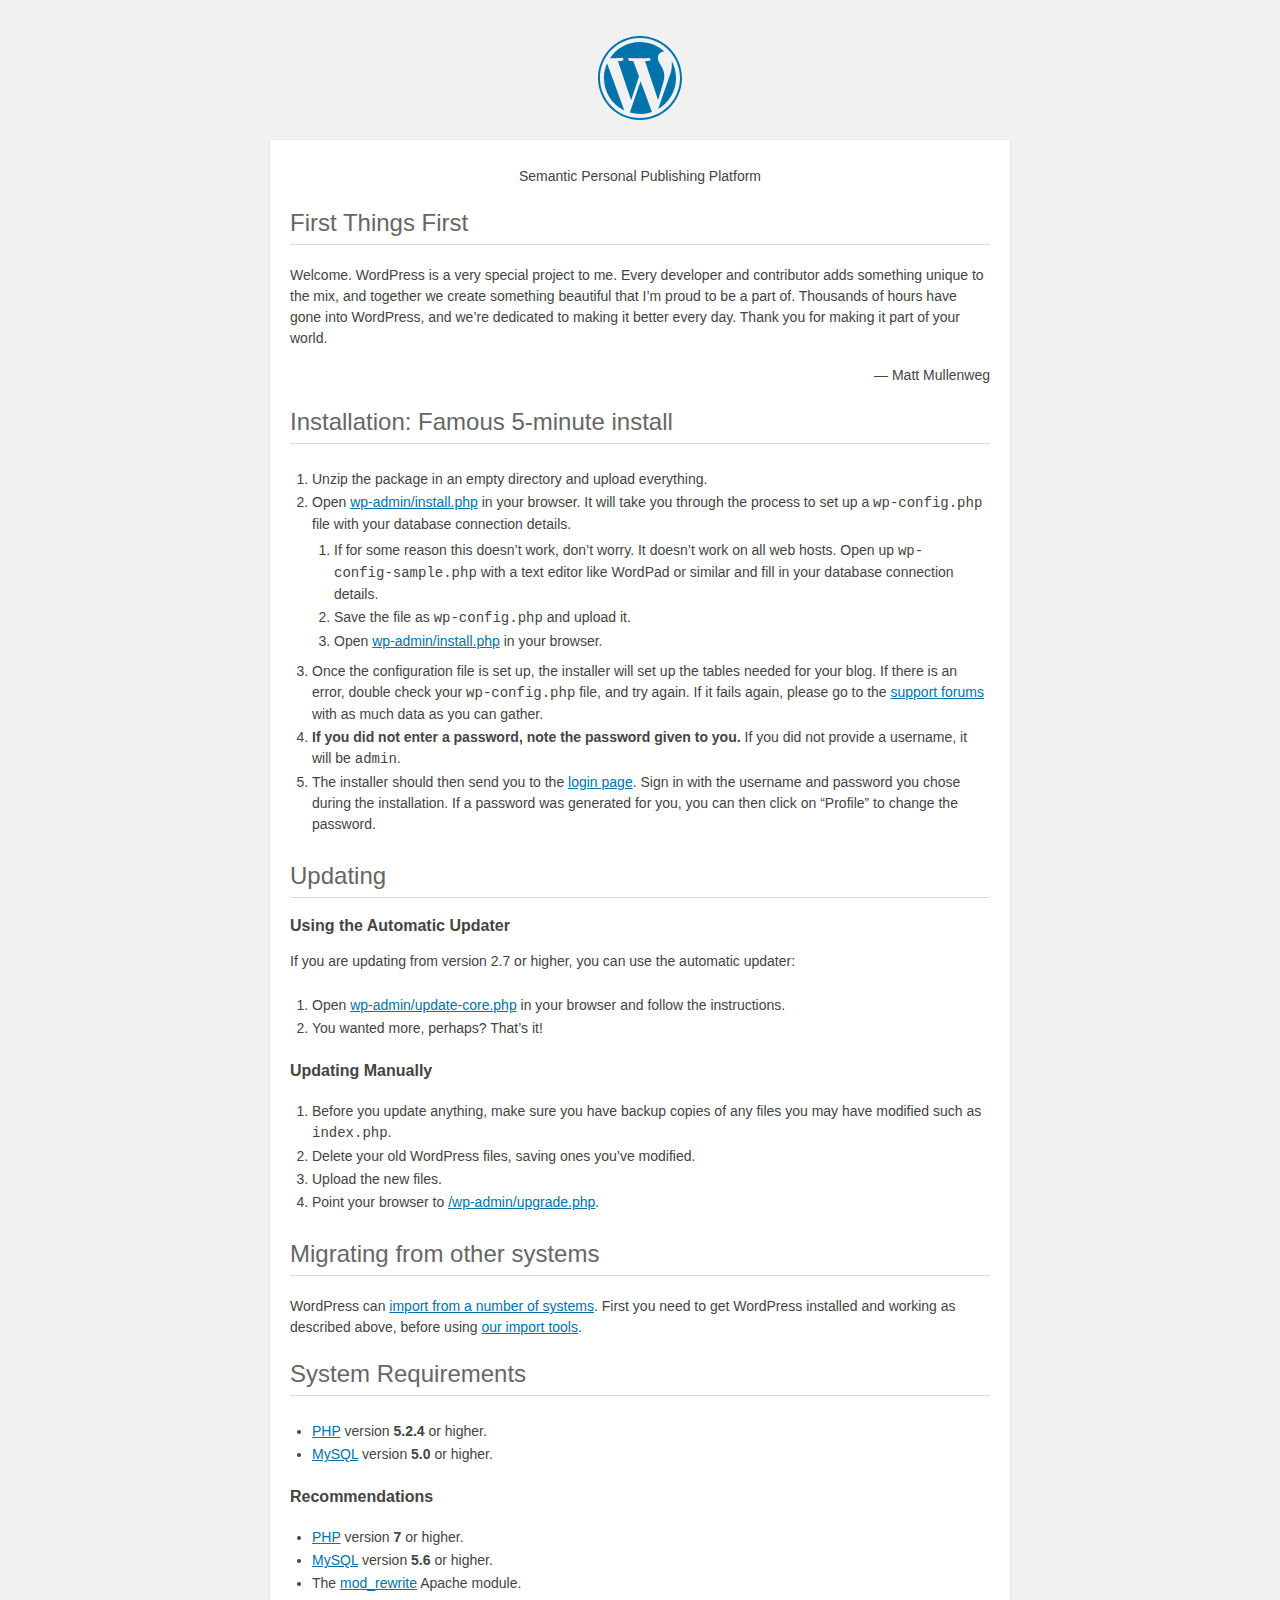
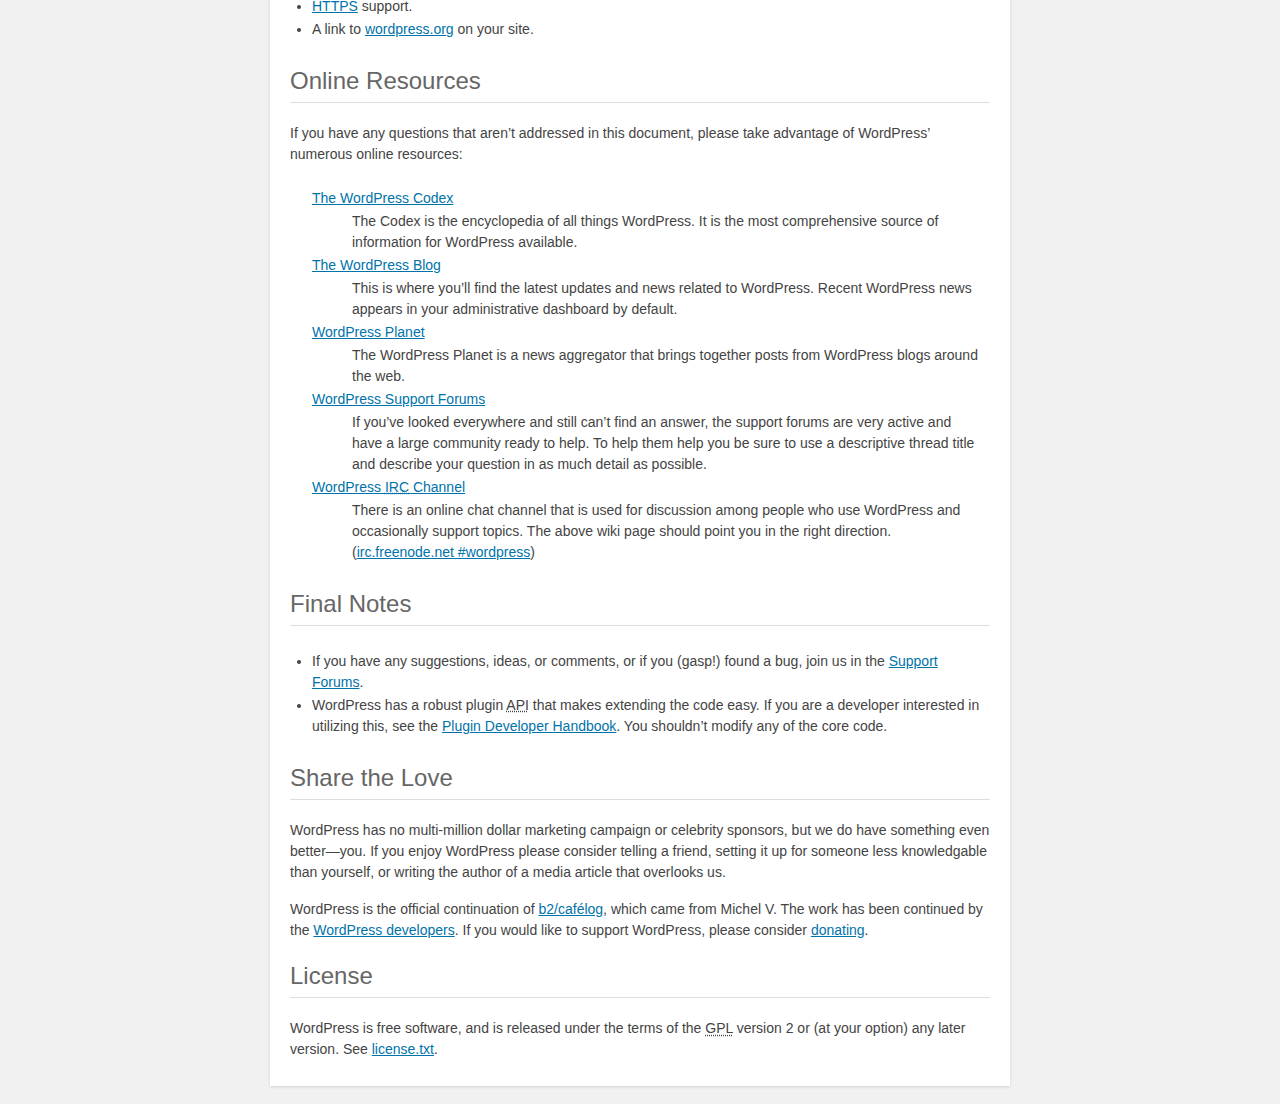
<file: DATABASE/readme.html>
<!DOCTYPE html>
<html>
<head>
	<meta name="viewport" content="width=device-width" />
	<meta http-equiv="Content-Type" content="text/html; charset=utf-8" />
	<title>WordPress &#8250; ReadMe</title>
	<link rel="stylesheet" href="wp-admin/css/install.css?ver=20100228" type="text/css" />
</head>
<body>
<h1 id="logo">
	<a href="https://wordpress.org/"><img alt="WordPress" src="wp-admin/images/wordpress-logo.png" /></a>
</h1>
<p style="text-align: center">Semantic Personal Publishing Platform</p>

<h2>First Things First</h2>
<p>Welcome. WordPress is a very special project to me. Every developer and contributor adds something unique to the mix, and together we create something beautiful that I&#8217;m proud to be a part of. Thousands of hours have gone into WordPress, and we&#8217;re dedicated to making it better every day. Thank you for making it part of your world.</p>
<p style="text-align: right">&#8212; Matt Mullenweg</p>

<h2>Installation: Famous 5-minute install</h2>
<ol>
	<li>Unzip the package in an empty directory and upload everything.</li>
	<li>Open <span class="file"><a href="wp-admin/install.php">wp-admin/install.php</a></span> in your browser. It will take you through the process to set up a <code>wp-config.php</code> file with your database connection details.
		<ol>
			<li>If for some reason this doesn&#8217;t work, don&#8217;t worry. It doesn&#8217;t work on all web hosts. Open up <code>wp-config-sample.php</code> with a text editor like WordPad or similar and fill in your database connection details.</li>
			<li>Save the file as <code>wp-config.php</code> and upload it.</li>
			<li>Open <span class="file"><a href="wp-admin/install.php">wp-admin/install.php</a></span> in your browser.</li>
		</ol>
	</li>
	<li>Once the configuration file is set up, the installer will set up the tables needed for your blog. If there is an error, double check your <code>wp-config.php</code> file, and try again. If it fails again, please go to the <a href="https://wordpress.org/support/" title="WordPress support">support forums</a> with as much data as you can gather.</li>
	<li><strong>If you did not enter a password, note the password given to you.</strong> If you did not provide a username, it will be <code>admin</code>.</li>
	<li>The installer should then send you to the <a href="wp-login.php">login page</a>. Sign in with the username and password you chose during the installation. If a password was generated for you, you can then click on &#8220;Profile&#8221; to change the password.</li>
</ol>

<h2>Updating</h2>
<h3>Using the Automatic Updater</h3>
<p>If you are updating from version 2.7 or higher, you can use the automatic updater:</p>
<ol>
	<li>Open <span class="file"><a href="wp-admin/update-core.php">wp-admin/update-core.php</a></span> in your browser and follow the instructions.</li>
	<li>You wanted more, perhaps? That&#8217;s it!</li>
</ol>

<h3>Updating Manually</h3>
<ol>
	<li>Before you update anything, make sure you have backup copies of any files you may have modified such as <code>index.php</code>.</li>
	<li>Delete your old WordPress files, saving ones you&#8217;ve modified.</li>
	<li>Upload the new files.</li>
	<li>Point your browser to <span class="file"><a href="wp-admin/upgrade.php">/wp-admin/upgrade.php</a>.</span></li>
</ol>

<h2>Migrating from other systems</h2>
<p>WordPress can <a href="https://codex.wordpress.org/Importing_Content">import from a number of systems</a>. First you need to get WordPress installed and working as described above, before using <a href="wp-admin/import.php" title="Import to WordPress">our import tools</a>.</p>

<h2>System Requirements</h2>
<ul>
	<li><a href="https://secure.php.net/">PHP</a> version <strong>5.2.4</strong> or higher.</li>
	<li><a href="https://www.mysql.com/">MySQL</a> version <strong>5.0</strong> or higher.</li>
</ul>

<h3>Recommendations</h3>
<ul>
	<li><a href="https://secure.php.net/">PHP</a> version <strong>7</strong> or higher.</li>
	<li><a href="https://www.mysql.com/">MySQL</a> version <strong>5.6</strong> or higher.</li>
	<li>The <a href="https://httpd.apache.org/docs/2.2/mod/mod_rewrite.html">mod_rewrite</a> Apache module.</li>
	<li><a href="https://wordpress.org/news/2016/12/moving-toward-ssl/">HTTPS</a> support.</li>
	<li>A link to <a href="https://wordpress.org/">wordpress.org</a> on your site.</li>
</ul>

<h2>Online Resources</h2>
<p>If you have any questions that aren&#8217;t addressed in this document, please take advantage of WordPress&#8217; numerous online resources:</p>
<dl>
	<dt><a href="https://codex.wordpress.org/">The WordPress Codex</a></dt>
		<dd>The Codex is the encyclopedia of all things WordPress. It is the most comprehensive source of information for WordPress available.</dd>
	<dt><a href="https://wordpress.org/news/">The WordPress Blog</a></dt>
		<dd>This is where you&#8217;ll find the latest updates and news related to WordPress. Recent WordPress news appears in your administrative dashboard by default.</dd>
	<dt><a href="https://planet.wordpress.org/">WordPress Planet</a></dt>
		<dd>The WordPress Planet is a news aggregator that brings together posts from WordPress blogs around the web.</dd>
	<dt><a href="https://wordpress.org/support/">WordPress Support Forums</a></dt>
		<dd>If you&#8217;ve looked everywhere and still can&#8217;t find an answer, the support forums are very active and have a large community ready to help. To help them help you be sure to use a descriptive thread title and describe your question in as much detail as possible.</dd>
	<dt><a href="https://codex.wordpress.org/IRC">WordPress <abbr title="Internet Relay Chat">IRC</abbr> Channel</a></dt>
		<dd>There is an online chat channel that is used for discussion among people who use WordPress and occasionally support topics. The above wiki page should point you in the right direction. (<a href="irc://irc.freenode.net/wordpress">irc.freenode.net #wordpress</a>)</dd>
</dl>

<h2>Final Notes</h2>
<ul>
	<li>If you have any suggestions, ideas, or comments, or if you (gasp!) found a bug, join us in the <a href="https://wordpress.org/support/">Support Forums</a>.</li>
	<li>WordPress has a robust plugin <abbr title="application programming interface">API</abbr> that makes extending the code easy. If you are a developer interested in utilizing this, see the <a href="https://developer.wordpress.org/plugins/">Plugin Developer Handbook</a>. You shouldn&#8217;t modify any of the core code.</li>
</ul>

<h2>Share the Love</h2>
<p>WordPress has no multi-million dollar marketing campaign or celebrity sponsors, but we do have something even better&#8212;you. If you enjoy WordPress please consider telling a friend, setting it up for someone less knowledgable than yourself, or writing the author of a media article that overlooks us.</p>

<p>WordPress is the official continuation of <a href="http://cafelog.com/">b2/caf&#233;log</a>, which came from Michel V. The work has been continued by the <a href="https://wordpress.org/about/">WordPress developers</a>. If you would like to support WordPress, please consider <a href="https://wordpress.org/donate/" title="Donate to WordPress">donating</a>.</p>

<h2>License</h2>
<p>WordPress is free software, and is released under the terms of the <abbr title="GNU General Public License">GPL</abbr> version 2 or (at your option) any later version. See <a href="license.txt">license.txt</a>.</p>

</body>
</html>
</file>
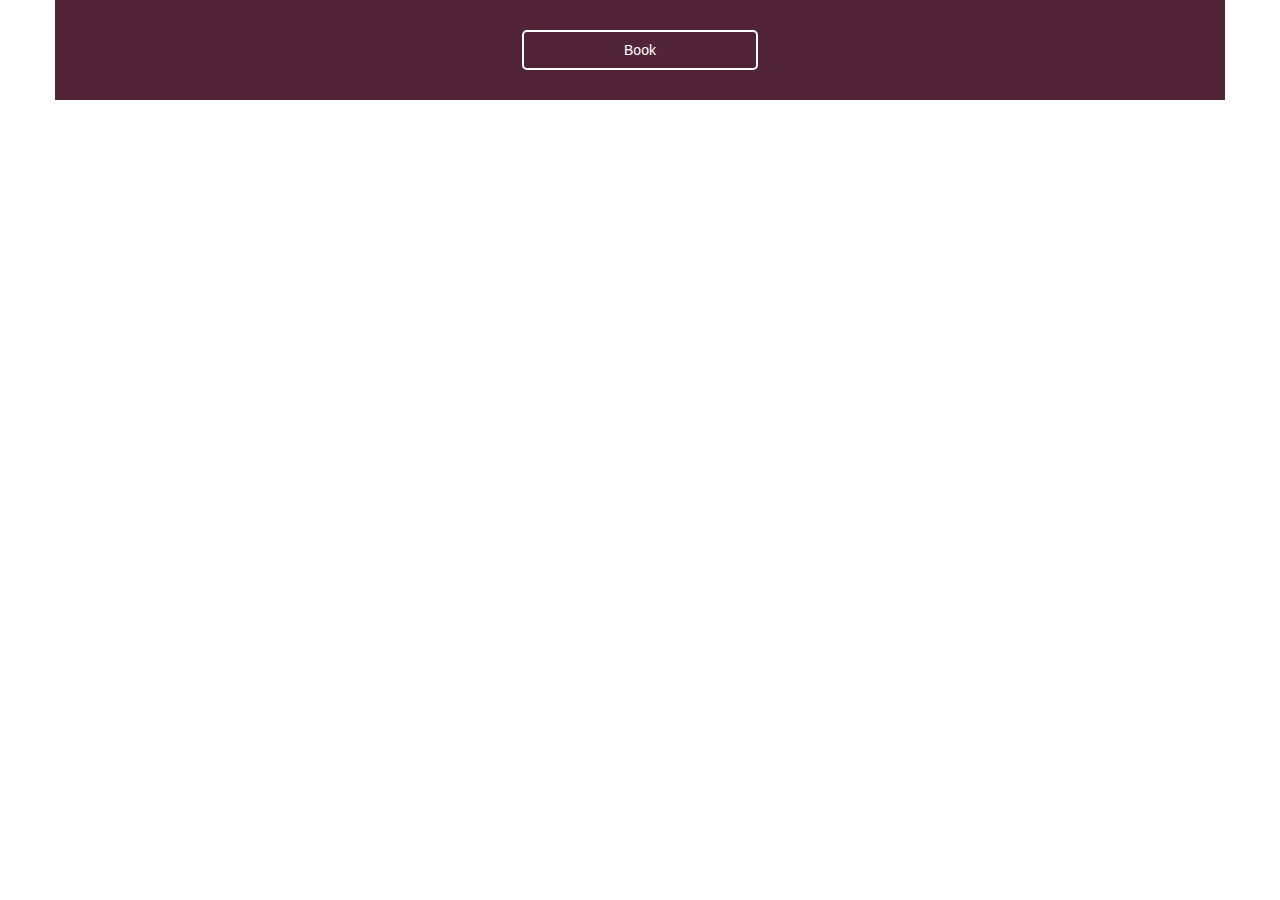
<file: sheba-html/buttons.html>
<html>
<head>
    <title>Sheba</title>
    <meta charset="utf-8">
    <link rel="stylesheet" href="https://maxcdn.bootstrapcdn.com/bootstrap/3.3.7/css/bootstrap.min.css" integrity="sha384-BVYiiSIFeK1dGmJRAkycuHAHRg32OmUcww7on3RYdg4Va+PmSTsz/K68vbdEjh4u" crossorigin="anonymous">
    <link rel="stylesheet" href="css/buttons-css.css">
    <link href="https://fonts.googleapis.com/css?family=Quicksand:300,400,500,700&amp;subset=latin-ext,vietnamese" rel="stylesheet">
    <link href="https://fonts.googleapis.com/css?family=Chonburi&amp;subset=latin-ext" rel="stylesheet">

</head>
<body>
   <div class="container">
        <div class="row">
             <div class="col-md-12 text-center book">
                 <a href="">Book</a>   
             </div>
          </div>
    </div>
</body>
</html>
</file>
<file: DATABASE/wp-admin/css/install.css>
html {
	background: #f1f1f1;
	margin: 0 20px;
}

body {
	background: #fff;
	color: #444;
	font-family: -apple-system, BlinkMacSystemFont, "Segoe UI", Roboto, Oxygen-Sans, Ubuntu, Cantarell, "Helvetica Neue", sans-serif;
	margin: 140px auto 25px;
	padding: 20px 20px 10px 20px;
	max-width: 700px;
	-webkit-font-smoothing: subpixel-antialiased;
	-webkit-box-shadow: 0 1px 3px rgba(0,0,0,0.13);
	box-shadow: 0 1px 3px rgba(0,0,0,0.13);
}

a {
	color: #0073aa;
}

a:hover,
a:active {
	color: #00a0d2;
}

a:focus {
	color: #124964;
	-webkit-box-shadow:
		0 0 0 1px #5b9dd9,
		0 0 2px 1px rgba(30, 140, 190, .8);
	box-shadow:
		0 0 0 1px #5b9dd9,
		0 0 2px 1px rgba(30, 140, 190, .8);
}

.ie8 a:focus {
	outline: #5b9dd9 solid 1px;
}

h1, h2 {
	border-bottom: 1px solid #ddd;
	clear: both;
	color: #666;
	font-size: 24px;
	padding: 0;
	padding-bottom: 7px;
	font-weight: 400;
}

h3 {
	font-size: 16px;
}

p, li, dd, dt {
	padding-bottom: 2px;
	font-size: 14px;
	line-height: 1.5;
}

code, .code {
	font-family: Consolas, Monaco, monospace;
}

ul, ol, dl {
	padding: 5px 5px 5px 22px;
}

a img {
	border:0
}
abbr {
	border: 0;
	font-variant: normal;
}

fieldset {
	border: 0;
	padding: 0;
	margin: 0;
}

label {
	cursor: pointer;
}

#logo {
	margin: 6px 0 14px 0;
	padding: 0 0 7px 0;
	border-bottom: none;
	text-align:center
}
#logo a {
	background-image: url(../images/w-logo-blue.png?ver=20131202);
	background-image: none, url(../images/wordpress-logo.svg?ver=20131107);
	-webkit-background-size: 84px;
	background-size: 84px;
	background-position: center top;
	background-repeat: no-repeat;
	color: #444; /* same as login.css */
	height: 84px;
	font-size: 20px;
	font-weight: 400;
	line-height: 1.3em;
	margin: -130px auto 25px;
	padding: 0;
	text-decoration: none;
	width: 84px;
	text-indent: -9999px;
	outline: none;
	overflow: hidden;
	display: block;
}

#logo a:focus {
	-webkit-box-shadow: none;
	box-shadow: none;
}

.step {
	margin: 20px 0 15px;
}
.step, th {
	text-align: left;
	padding: 0;
}
.language-chooser.wp-core-ui .step .button.button-large {
	height: 36px;
	font-size: 14px;
	line-height: 33px;
	vertical-align: middle;
}
textarea {
	border: 1px solid #ddd;
	font-family: -apple-system, BlinkMacSystemFont, "Segoe UI", Roboto, Oxygen-Sans, Ubuntu, Cantarell, "Helvetica Neue", sans-serif;
	width: 100%;
	-webkit-box-sizing: border-box;
	-moz-box-sizing: border-box;
	box-sizing: border-box;
}

.form-table {
	border-collapse: collapse;
	margin-top: 1em;
	width: 100%;
}

.form-table td {
	margin-bottom: 9px;
	padding: 10px 20px 10px 0;
	font-size: 14px;
	vertical-align: top
}

.form-table th {
	font-size: 14px;
	text-align: left;
	padding: 10px 20px 10px 0;
	width: 140px;
	vertical-align: top;
}

.form-table code {
	line-height: 18px;
	font-size: 14px;
}

.form-table p {
	margin: 4px 0 0 0;
	font-size: 11px;
}

.form-table input {
	line-height: 20px;
	font-size: 15px;
	padding: 3px 5px;
	border: 1px solid #ddd;
	-webkit-box-shadow: inset 0 1px 2px rgba(0,0,0,0.07);
	box-shadow: inset 0 1px 2px rgba(0,0,0,0.07);
}

input,
submit {
	font-family: -apple-system, BlinkMacSystemFont, "Segoe UI", Roboto, Oxygen-Sans, Ubuntu, Cantarell, "Helvetica Neue", sans-serif;
}

.form-table input[type=text],
.form-table input[type=email],
.form-table input[type=url],
.form-table input[type=password] {
	width: 206px;
}

.form-table th p {
	font-weight: 400;
}

.form-table.install-success th,
.form-table.install-success td {
	vertical-align: middle;
	padding: 16px 20px 16px 0;
}

.form-table.install-success td p {
	margin: 0;
	font-size: 14px;
}

.form-table.install-success td code {
	margin: 0;
	font-size: 18px;
}

#error-page {
	margin-top: 50px;
}

#error-page p {
	font-size: 14px;
	line-height: 18px;
	margin: 25px 0 20px;
}

#error-page code, .code {
	font-family: Consolas, Monaco, monospace;
}

.wp-hide-pw > .dashicons {
	line-height: inherit;
}

#pass-strength-result {
	background-color: #eee;
	border: 1px solid #ddd;
	color: #23282d;
	margin: -2px 5px 5px 0px;
	padding: 3px 5px;
	text-align: center;
	width: 218px;
	-webkit-box-sizing: border-box;
	-moz-box-sizing: border-box;
	box-sizing: border-box;
	opacity: 0;
}

#pass-strength-result.short {
	background-color: #f1adad;
	border-color: #e35b5b;
	opacity: 1;
}

#pass-strength-result.bad {
	background-color: #fbc5a9;
	border-color: #f78b53;
	opacity: 1;
}

#pass-strength-result.good {
	background-color: #ffe399;
	border-color: #ffc733;
	opacity: 1;
}

#pass-strength-result.strong {
	background-color: #c1e1b9;
	border-color: #83c373;
	opacity: 1;
}

#pass1.short, #pass1-text.short {
	border-color: #e35b5b;
}

#pass1.bad, #pass1-text.bad {
	border-color: #f78b53;
}

#pass1.good, #pass1-text.good {
	border-color: #ffc733;
}

#pass1.strong, #pass1-text.strong {
	border-color: #83c373;
}

.pw-weak {
	display: none;
}

.message {
	border-left: 4px solid #dc3232;
	padding: .7em .6em;
	background-color: #fbeaea;
}

/* rtl:ignore */
#dbname,
#uname,
#pwd,
#dbhost,
#prefix,
#user_login,
#admin_email,
#pass1,
#pass2 {
	direction: ltr;
}

#pass1-text,
.show-password #pass1 {
	display: none;
}

.show-password #pass1-text
{
	display: inline-block;
}

.form-table span.description.important {
	font-size: 12px;
}


/* localization */
body.rtl,
.rtl textarea,
.rtl input,
.rtl submit {
	font-family: Tahoma, sans-serif;
}

:lang(he-il) body.rtl,
:lang(he-il) .rtl textarea,
:lang(he-il) .rtl input,
:lang(he-il) .rtl submit {
	font-family: Arial, sans-serif;
}

@media only screen and (max-width: 799px) {
	body {
		margin-top: 115px;
	}
	#logo a {
		margin: -125px auto 30px;
	}
}

@media screen and ( max-width: 782px ) {

	.form-table {
		margin-top: 0;
	}

	.form-table th,
	.form-table td {
		display: block;
		width: auto;
		vertical-align: middle;
	}

	.form-table th {
		padding: 20px 0 0;
	}

	.form-table td {
		padding: 5px 0;
		border: 0;
		margin: 0;
	}

	textarea,
	input {
		font-size: 16px;
	}

	.form-table td input[type="text"],
	.form-table td input[type="email"],
	.form-table td input[type="url"],
	.form-table td input[type="password"],
	.form-table td select,
	.form-table td textarea,
	.form-table span.description {
		width: 100%;
		font-size: 16px;
		line-height: 1.5;
		padding: 7px 10px;
		display: block;
		max-width: none;
		-webkit-box-sizing: border-box;
		-moz-box-sizing: border-box;
		box-sizing: border-box;
	}

}

body.language-chooser {
	max-width: 300px;
}

.language-chooser select {
	padding: 8px;
	width: 100%;
	display: block;
	border: 1px solid #ddd;
	background-color: #fff;
	color: #32373c;
	font-size: 16px;
	font-family: Arial, sans-serif;
	font-weight: 400;
}

.language-chooser p {
	text-align: right;
}

.screen-reader-input,
.screen-reader-text {
	position: absolute;
	margin: -1px;
	padding: 0;
	height: 1px;
	width: 1px;
	overflow: hidden;
	clip: rect(0 0 0 0);
	border: 0;
}

.spinner {
	background: url(../images/spinner.gif) no-repeat;
	-webkit-background-size: 20px 20px;
	background-size: 20px 20px;
	visibility: hidden;
	opacity: 0.7;
	filter: alpha(opacity=70);
	width: 20px;
	height: 20px;
	margin: 2px 5px 0;
}

.step .spinner {
	display: inline-block;
	vertical-align: middle;
	margin-right: 15px;
}

.button.hide-if-no-js,
.hide-if-no-js {
	display: none;
}

/**
 * HiDPI Displays
 */
@media print,
  (-webkit-min-device-pixel-ratio: 1.25),
  (min-resolution: 120dpi) {

	.spinner {
		background-image: url(../images/spinner-2x.gif);
	}

}
</file>
<file: sheba-html/css/buttons-css.css>
.book{
    background: #512437;
    padding: 40px 0;
}
.book a {
    color:#fff;
    text-decoration: none;
    border: 2px solid #fff;
    padding: 10px 100px; 
    border-radius: 5px;
}

.book a:hover {
    color:#512437;
    background: #fff;
    text-decoration: none;
    border: 1px solid #fff;
    padding: 10px 100px; 
    border-radius: 5px;
    font-weight: 600;
    box-shadow: 0px 0px 20px #2b2c2d;
    
}
.book a,
.book a:after,
.book a:before {
  transition: all .5s;
}
.book a:hover {
  color: #555;
}

.book a {
  position:relative;
  z-index: 1;
}
.book a:hover {
  color: #212121;
  text-decoration: none;
}
.book a:after {
  display: block;
  position: absolute;
  top: 0;
  left: 0;
  bottom: 0;
  right: 0;
  margin: auto;
  width: 100%;
  height: 1px;
  content: '.';
  color: transparent;
  background: #fff;
  visibility: none;
  opacity: 0;
  z-index: -1;
  border-radius: 3px;
}
.book a:hover:after {
  opacity: 1;
  visibility: visible;
  height: 100%;
}
</file>
